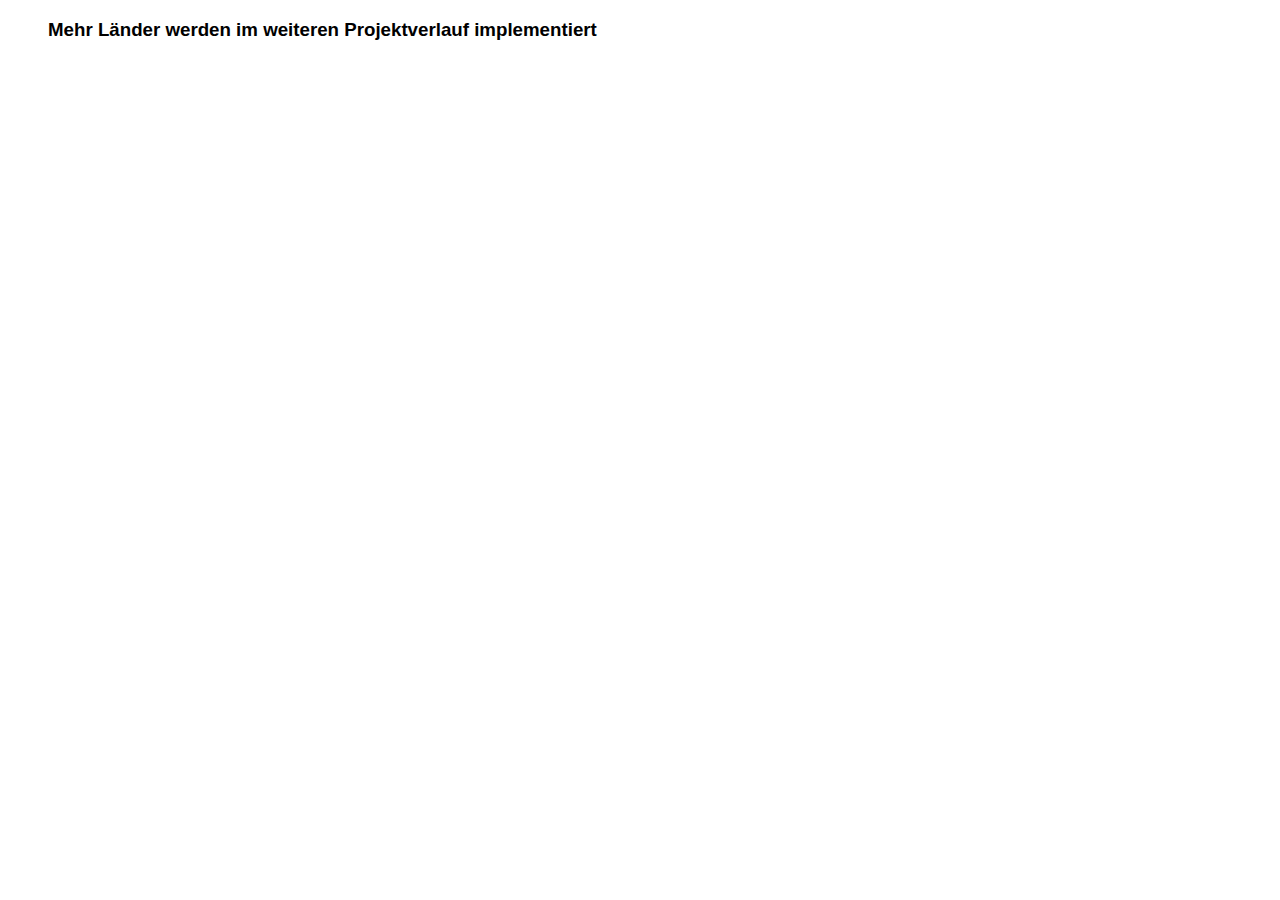
<file: zukunft.html>
<!DOCTYPE html>
<html lang="en">

<head>
    <meta charset="UTF-8">
    <meta name="viewport" content="width=device-width, initial-scale=1.0">
    <title>to be continued...</title>
    <link rel="stylesheet" href="main.css">
</head>

<body>
    <h3> Mehr Länder werden im weiteren Projektverlauf implementiert </h3>

</body>

</html>
</file>
<file: main.css>
/* alle html */

header {
    font-family: 'Muli', sans-serif;
}

footer {
    font-family: 'Muli', sans-serif;
}

body {

    margin: auto;
    font-family: 'Muli', sans-serif;
    max-width: 90%;
    padding-right: 2em;
    text-align: justify;
    width: 90%;
}

header img {
    width: 400px;
    display: block;
    margin: 0 auto;

}

header h3 {
    display: flex;
    align-items: center;
    justify-content: center;

}

/* Menüleiste mit Dropdownmenü */

#navigation {
    margin: 0;
    padding: 0 1em;
    background: #000;
    height: 3em;
    list-style: none;
    z-index: 999;
    overflow: visible;
}

#navigation>li {
    float: left;
    height: 100%;
    margin-right: 0.5em;
    padding: 0 1em;
}

#navigation>li>a {
    float: right;
    height: 100%;
    color: whitesmoke;
    text-decoration: none;
    line-height: 3;
    font-weight: bold;
    text-transform: uppercase;
}

#navigation>li>a:hover {
    color: lightgreen;
    text-decoration: underline;
}

#navigation>li.sub {
    position: relative;
}

#navigation>li.sub ul {
    width: 10em;
    margin: 0;
    padding: 0.5em 0;
    list-style: none;
    background: grey;
    position: absolute;
    top: -1000em;
    z-index: 999;
    overflow: visible;
}

#navigation>li.sub ul li {
    width: 90%;
    margin: 0 auto 0.3em auto;
}

#navigation>li.sub ul li a {
    height: 100%;
    display: block;
    padding: 0.4em;
    color: #fff;
    font-weight: bold;
    text-decoration: none;
    text-align: center;
}

#navigation>li.sub ul li a:hover {
    background: lightgreen;
    text-decoration: underline;
}

#navigation>li.sub:hover ul {
    top: 3em;
}

a:link,
a:visited {
    color: black;
}

/* index.html */

/* Anordung des Textes in 3 horizontalen Boxen */

.infos {
    text-align: center;
    float: right;
    width: 31%;
    margin-right: 2%;
    padding: 20px;
    background: #eee;
    box-sizing: border-box;
}

.infos:last-child {
    margin-right: 0;
}


#mainmap {
    margin-top: 28em;
    width: 100%;
    height: 100vh;
    border: 1px solid gray;
    padding-top: 3em;
}


#liste {
    list-style-type: none;
}

.rainviewer {
    font-weight: bold;
    display: flex;
    align-items: center;
    justify-content: center;
}



/* infos.html */

#aachensee {

    width: 1135px;
    height: auto;
    display: block;
    margin: 0 auto;
    align-content: center;
    box-sizing: ;
}

.warning {

    margin: 0 auto;
    font-family: 'Muli', sans-serif;
    text-align: center;
    border-color: red;
    border-width: 1pt;
    border-style: dashed;
    background: rgba(255, 0, 0, 0.3);
    padding: 25px;
    width: 1135px;
}

#text {
    padding-left: 2em;
}

figcaption {
    padding: .8em;
    text-align: center;
    overflow: auto;
}

#symbole {
    padding-left: 3em;
    padding-top: 2em;
    padding-bottom: 3em;
}

#symbolliste {
    list-style: none;
    text-align: justify;
    width: 100%;
}

#müll {
    display: block;
    margin-left: auto;
    margin-right: auto;
    width: 40%;
    /* margin: 0 auto; */
}


/* wege.html */

#map {
    width: calc(100% -2px);
    height: 70vh;
    border: 1px solid gray;
}
</file>
